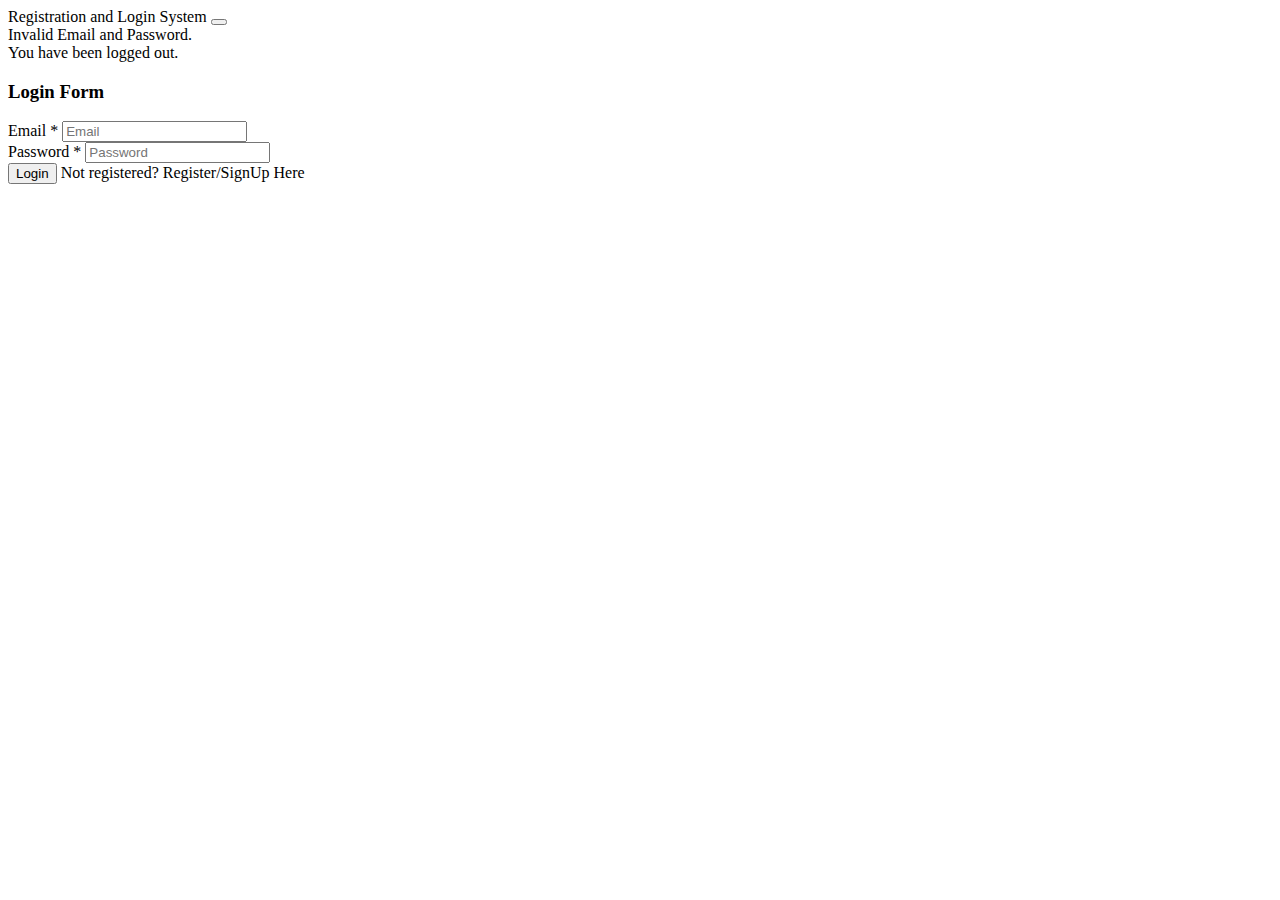
<file: src/main/resources/templates/login.html>
<!DOCTYPE html>
<html lang="en"
      xmlns:th="http://www.thymeleaf.org"
>
<head>
    <meta charset="UTF-8">
    <title>Registration and Login System</title>
    <link href="https://cdn.jsdelivr.net/npm/bootstrap@5.0.2/dist/css/bootstrap.min.css" rel="stylesheet"
          integrity="sha384-EVSTQN3/azprG1Anm3QDgpJLIm9Nao0Yz1ztcQTwFspd3yD65VohhpuuCOmLASjC" crossorigin="anonymous">


</head>
<body>
<nav class="navbar navbar-expand-lg navbar-dark bg-dark fixed-top" th:fragment="header">
    <div class="container-fluid">
        <a class="navbar-brand" th:href="@{/}">Registration and Login System</a>
        <button class="navbar-toggler" type="button" data-bs-toggle="collapse" data-bs-target="#navbarSupportedContent" aria-controls="navbarSupportedContent" aria-expanded="false" aria-label="Toggle navigation">
            <span class="navbar-toggler-icon"></span>
        </button>
    </div>
</nav>
<div class="container">
    <div class="row">
        <div class="col-md-6 offset-md-3">
            <div th:if="${param.error}">
                <div class="alert alert-danger">Invalid Email and Password.</div>
            </div>
            <div th:if="${param.logout}">
                <div class="alert alert-success">You have been logged out.</div>
            </div>
            <div class="card">
                <div class="card-header">
                    <h3 class="text-center">Login Form</h3>
                </div>
                <div class="card-body">
                    <form
                            method="post"
                            th:action="@{/log}"
                            class="form-horizontal"
                            role="form"
                    >
                        <div class="mb-3">
                            <label for="username" class="control-label">Email *</label>
                            <input type="text"
                                   id="username"
                                   name="username"
                                   class="form-control"
                                   placeholder="Email"
                            />
                        </div>

                        <div class="mb-3">
                            <label for="password" class="control-label">Password *</label>
                            <input type="password"
                                   id="password"
                                   name="password"
                                   class="form-control"
                                   placeholder="Password"
                            />
                        </div>

                        <div class="mb-3">
                            <button type="submit" class="btn btn-primary">Login</button>
                            <span> Not registered?
                            <a th:href="@{/register}"> Register/SignUp Here</a>
                        </span>
                        </div>
                    </form>
                </div>
            </div>
        </div>
    </div>
</div>
</body>
</html>
</file>
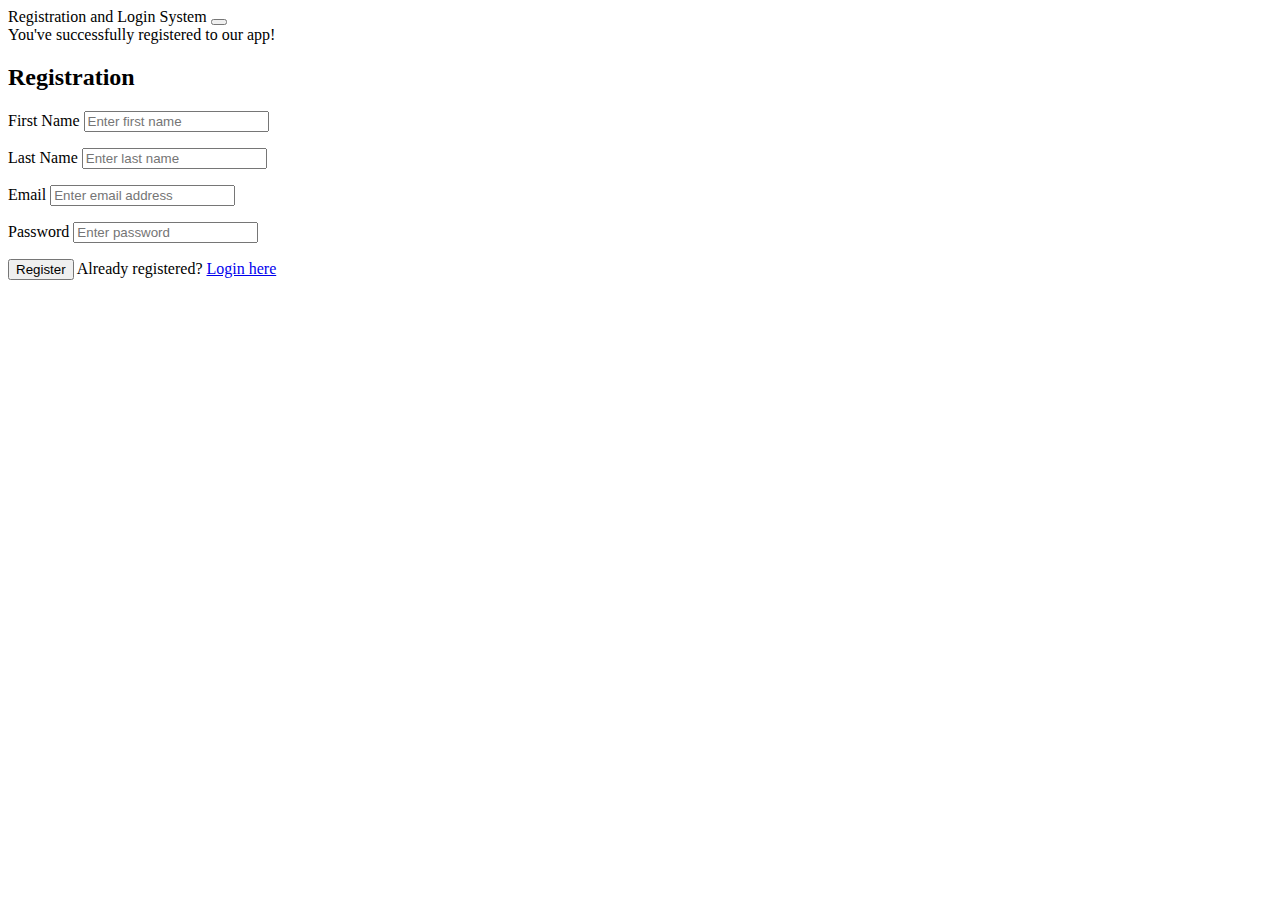
<file: src/main/resources/templates/register.html>
<!DOCTYPE html>
<html lang="en"
      xmlns:th="http://www.thymeleaf.org"
>
<head>
    <meta charset="UTF-8">
    <title>Registration and Login System</title>
    <link href="https://cdn.jsdelivr.net/npm/bootstrap@5.0.2/dist/css/bootstrap.min.css" rel="stylesheet"
          integrity="sha384-EVSTQN3/azprG1Anm3QDgpJLIm9Nao0Yz1ztcQTwFspd3yD65VohhpuuCOmLASjC" crossorigin="anonymous">
</head>
<body>
<nav class="navbar navbar-expand-lg navbar-dark bg-dark fixed-top" th:fragment="header">
    <div class="container-fluid">
        <a class="navbar-brand" th:href="@{/}">Registration and Login System</a>
        <button class="navbar-toggler" type="button" data-bs-toggle="collapse" data-bs-target="#navbarSupportedContent" aria-controls="navbarSupportedContent" aria-expanded="false" aria-label="Toggle navigation">
            <span class="navbar-toggler-icon"></span>
        </button>
    </div>
</nav>
<div class="container">
    <div class="row col-md-8 offset-md-2">
        <div class="card">
            <div th:if="${param.success}">
                <div class="alert alert-info">You've successfully registered
                    to our app!</div>
            </div>
            <div class="card-header">
                <h2 class="text-center">Registration</h2>
            </div>
            <div class="card-body">
                <form method="post" role="form" th:action="@{/register/save}" th:object="${user}">

                    <div class="form-group mb-3">
                        <label class="form-label">First Name</label>
                        <input class="form-control"
                               id="firstName"
                               name="firstName"
                               placeholder="Enter first name"
                               th:field="*{firstName}"
                               type="text"
                        />
                        <p th:errors="*{firstName}" class="text-danger"
                           th:if="${#fields.hasErrors('firstName')}">
                        </p>
                    </div>

                    <div class="form-group mb-3">
                        <label class="form-label">Last Name</label>
                        <input class="form-control"
                               id="lastName"
                               name="lastName"
                               placeholder="Enter last name"
                               th:field="*{lastName}"
                               type="text"
                        />
                        <p th:errors="*{lastName}" class="text-danger"
                           th:if="${#fields.hasErrors('lastName')}">
                        </p>
                    </div>
                    <div class="form-group mb-3">
                        <label class="form-label">Email</label>
                        <input class="form-control"
                               id="email"
                               name="email"
                               placeholder="Enter email address"
                               th:field="*{email}"
                               type="email"
                        />
                        <p th:errors="*{email}" class="text-danger"
                           th:if="${#fields.hasErrors('email')}">
                        </p>
                    </div>
                    <div class="form-group mb-3">
                        <label class="form-label">Password</label>
                        <input class="form-control"
                               id="password"
                               name="password"
                               placeholder="Enter password"
                               th:field="*{password}"
                               type="password"
                        />
                        <p th:errors="*{password}" class="text-danger"
                           th:if="${#fields.hasErrors('password')}">
                        </p>
                    </div>

                    <div class="form-group mb-3">
                        <button class="btn btn-primary" type="submit">Register</button>
                        <span>Already registered? <a href="/" th:href="@{/login}">Login
                             here</a></span>
                    </div>
                </form>
            </div>
        </div>
    </div>
</div>
</body>
</html>
</file>
